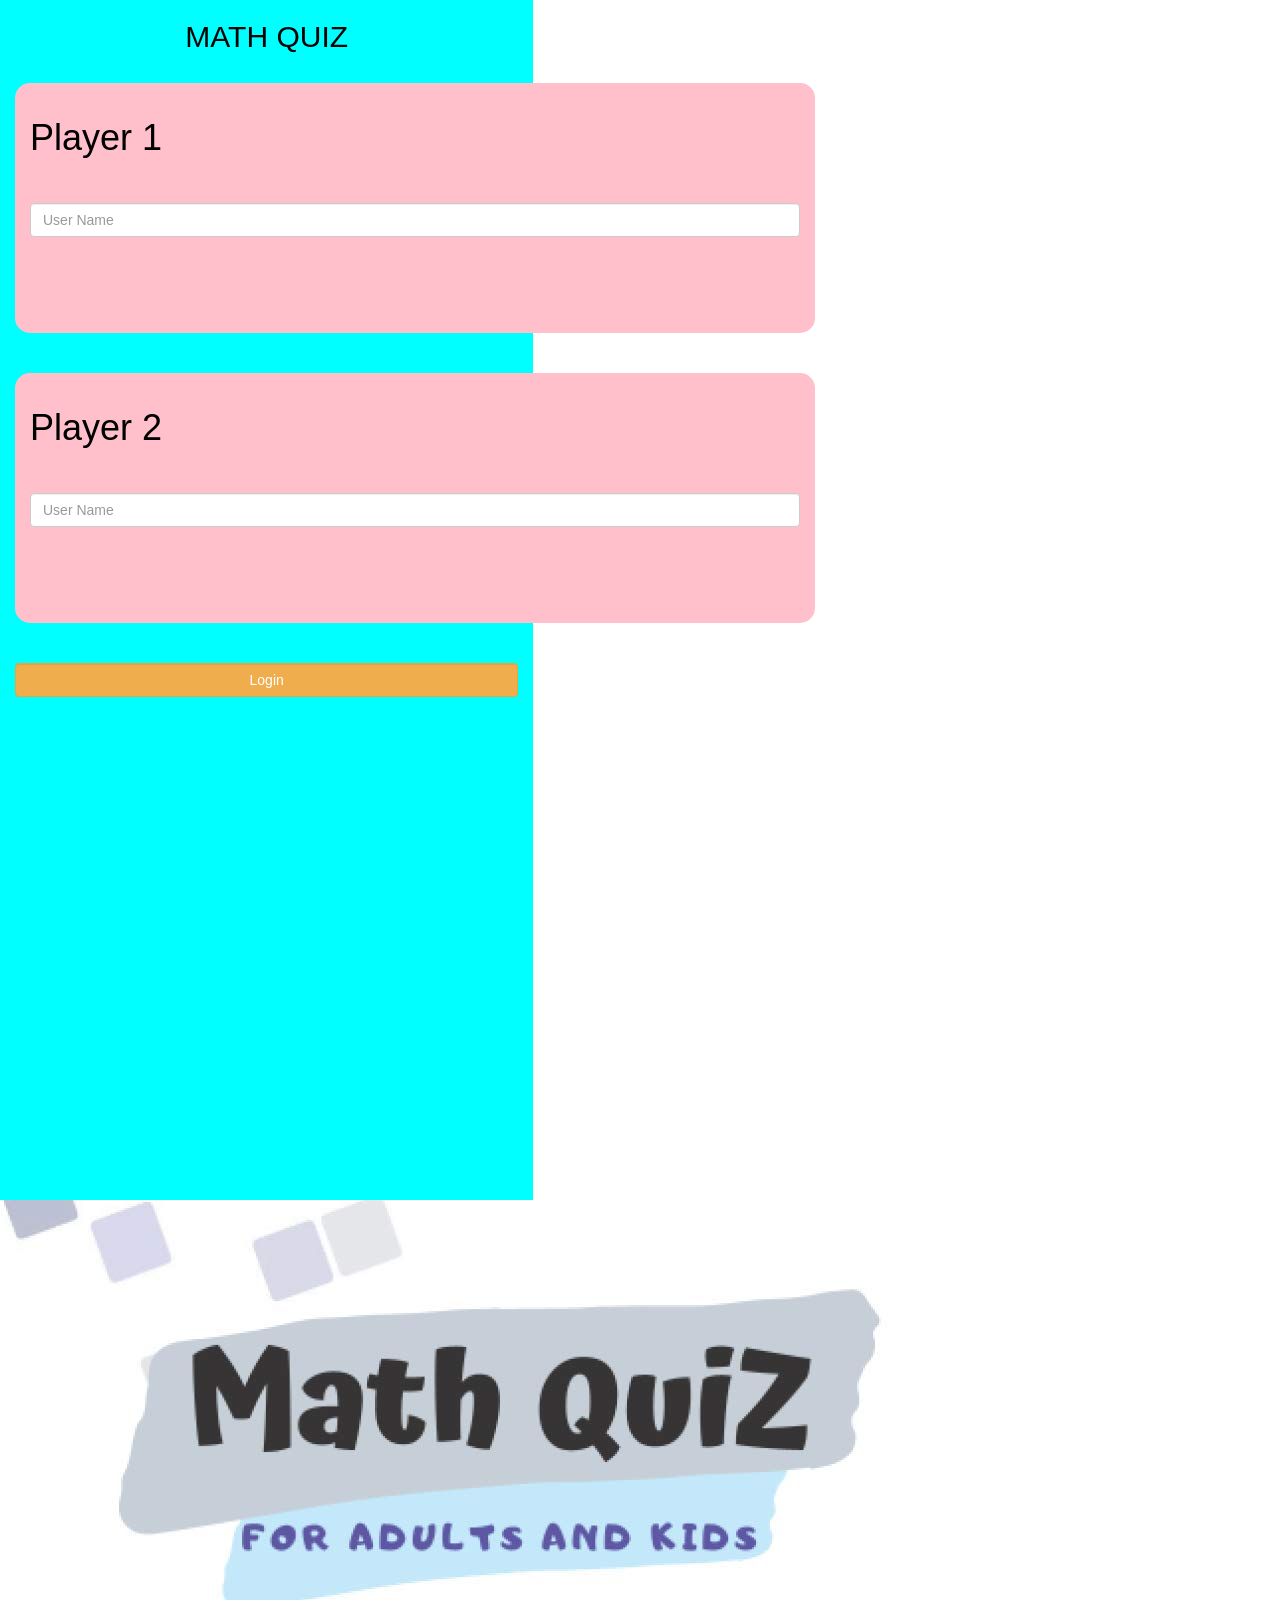
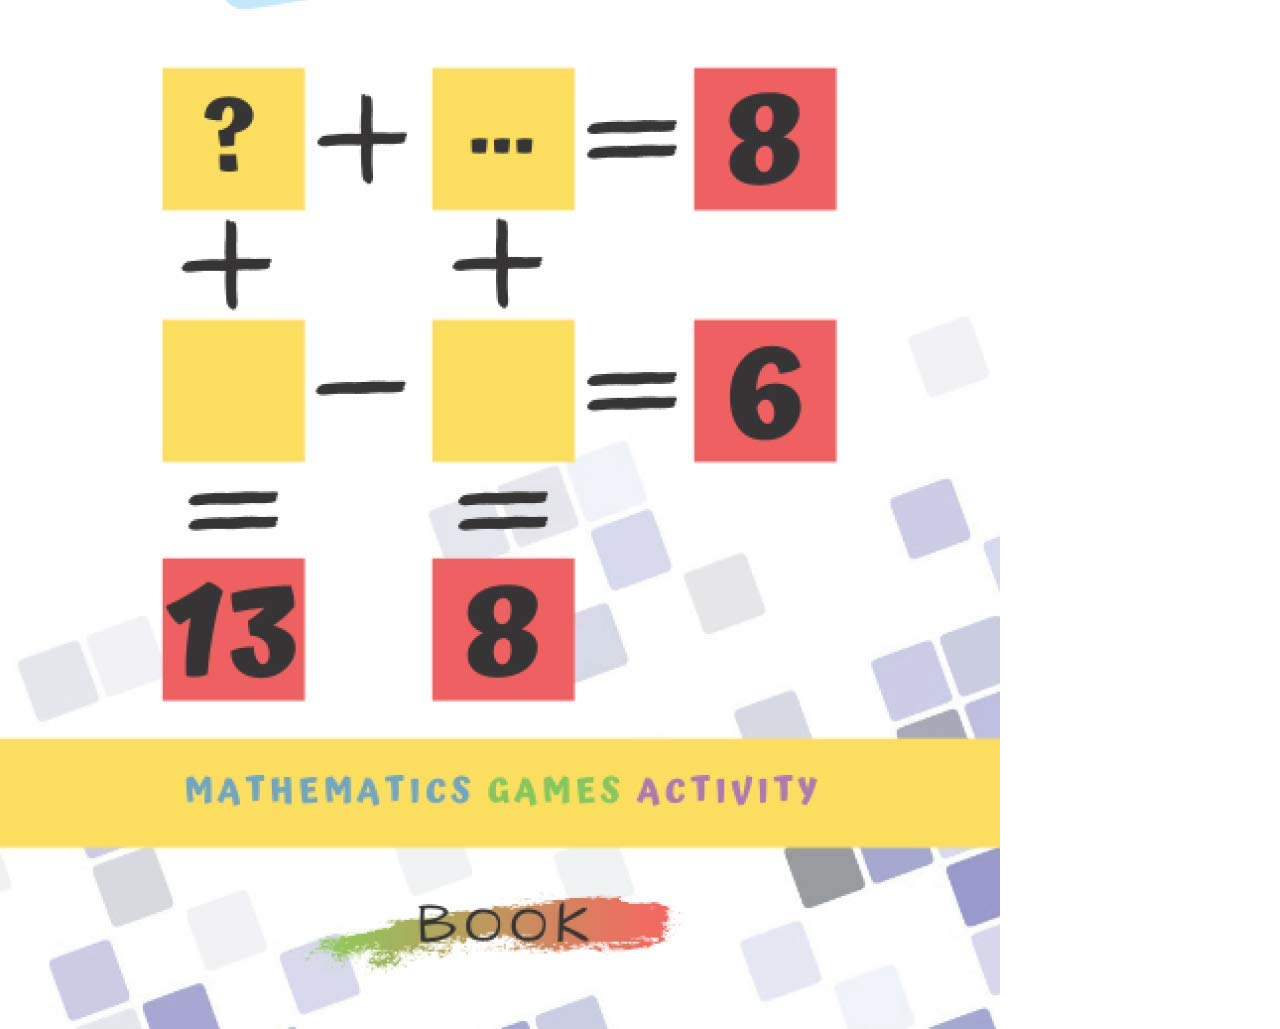
<file: index.html>
<!DOCTYPE html>
<html>
    <head>
        <meta charset="utf-8">
        <meta http-equiv="X-UA-Compatible" content="IE=edge">
        <title> Math Quiz </title>
        <meta name="description" content="">
        <meta name="viewport" content="width=device-width, initial-scale=1">
        <link rel="stylesheet" href="https://maxcdn.bootstrapcdn.com/bootstrap/3.4.0/css/bootstrap.min.css">
        <script src="https://ajax.googleapis.com/ajax/libs/jquery/3.4.1/jquery.min.js"></script>
        <script src="https://maxcdn.bootstrapcdn.com/bootstrap/3.4.0/js/bootstrap.min.js"></script>
        <link rel="stylesheet" href="style.css">
    </head>
    <body>
        <div id = "login_div" class = "col-lg-5 col-sm-8 col-xs-11 login_div1">
            <center>
            <h2> MATH QUIZ </h2>
            </center>
            <br>
            <div id = "div1">
            <h1> Player 1 </h1>
            <input type = "text" class = "form-control" placeholder="User Name" id = "player1_input">
            <br>
            </div>
            <br>
            <br>
            <div id = "div2">
            <h1> Player 2 </h1>
            <input type = "text" class = "form-control" placeholder="User Name" id = "player2_input">
            <br>
            <br>
            <br>
            </div>
            <br>
            <br>
            <button type = "button" onclick="login()" class = "btn btn-warning  form-control" id = "player2_input"> Login </button>
        </div>
        <img src = "61DvclMuW6L.jpg">
        <script src="main.js" async defer></script>
    </body>
</html>
</file>
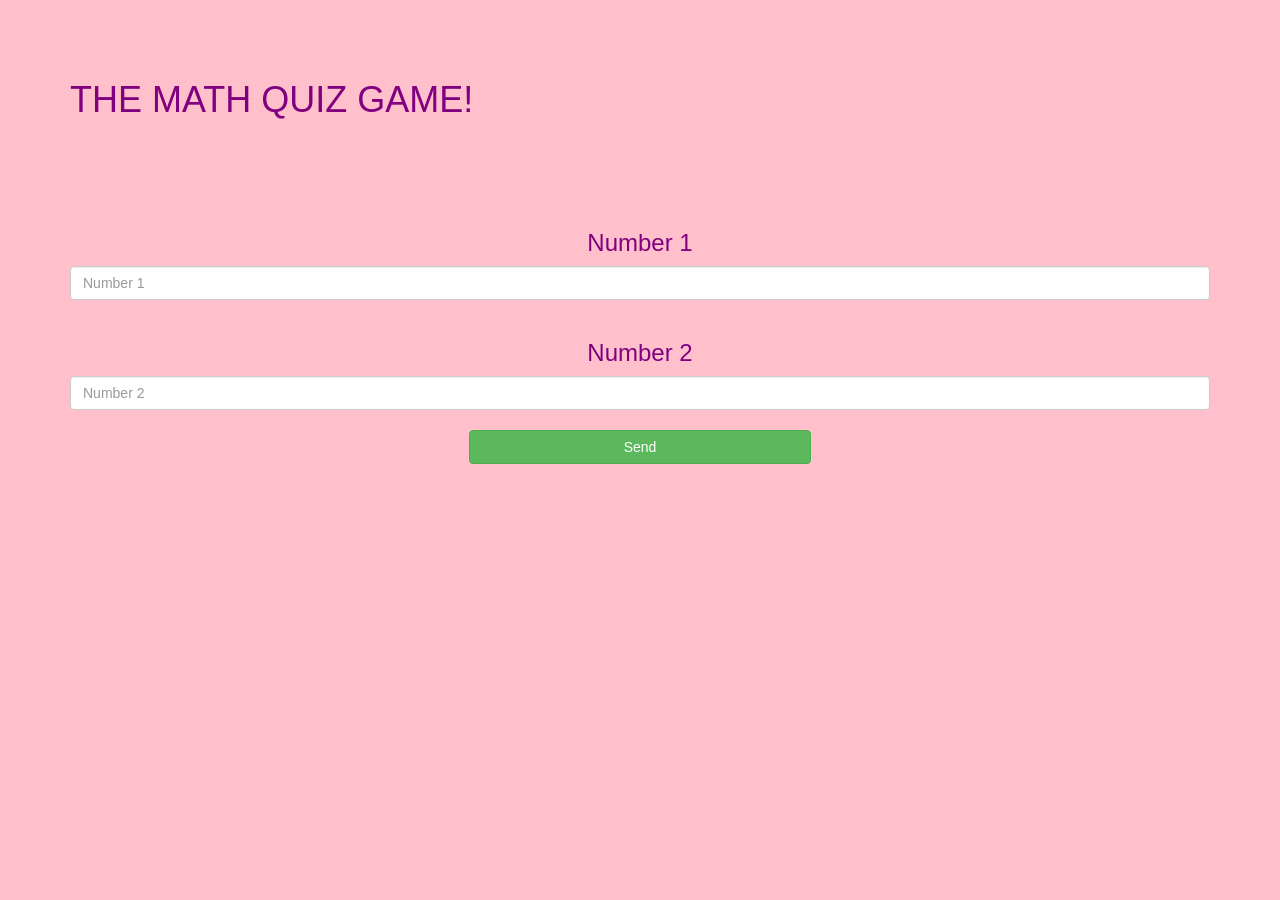
<file: play.html>
<!DOCTYPE html>
<html>
    <head>
        <title></title>
        <link rel="stylesheet" href="https://maxcdn.bootstrapcdn.com/bootstrap/3.4.0/css/bootstrap.min.css">
        <script src="https://ajax.googleapis.com/ajax/libs/jquery/3.4.1/jquery.min.js"></script>
        <script src="https://maxcdn.bootstrapcdn.com/bootstrap/3.4.0/js/bootstrap.min.js"></script>
        <link rel="stylesheet" href="style1.css">
    </head>
    <body>
        <h2 id = "player1_name"> </h2> <span id = "player1_score"></span>
        <br>
        <h2 id = "player2_name"> </h2> <span id = "player2_score"></span>

        <div class = "container" id = "output">
            
                <h1> THE MATH QUIZ GAME! </h1>
                <br>
                <h2 id = "h3_label_p1">  </h2><span id = "player_ans_label"></span>
                <br>
                <h3 id = "h3_label_p2">  </h3><span id = "player_question_label"></span>
            
                <div id = "math" class = "container">
                
                </div>
                <center>
                    <h3> Number 1 </h3>
                    <input type="text" placeholder="Number 1" id="number1_input" class = "form-control">
                    <br>
                    <h3> Number 2 </h3>
                    <input type="text" placeholder="Number 2" id="number2_input" class = "form-control">
                    <br>
                    <button onclick = "send()" class = "btn btn-success" style="width:30%"> Send </button>
                </center>
        </div>
        <script src="main2.js" async defer></script>
    </body>
</html>
</file>
<file: style.css>
#login_div{
    background-color: aqua;
    height: 1200px;
}
#div1{
    height: 250px;
    width: 800px;
    background-color: pink;
    border-radius: 15px;
    padding:15px;
}

#div2{
    height: 250px;
    width: 800px;
    background-color: pink;
    border-radius: 15px;
    padding:15px;
}

 h1{
    margin-bottom: 45px;
}

body{
    color:black;
}
</file>
<file: style1.css>
body{
    background-color: pink;
    color: purple;
}

#math{
    background-color:purple;
    color: pink;
    border-radius: 10px;
    font-size: 30px;
}

#math_addition{
    font-size: 30px;
}

#font_designing{
    font-size: 35px;
}

#btn_design{
    width:90px;
    height:45px;
    margin-bottom: 25px;
}
</file>
